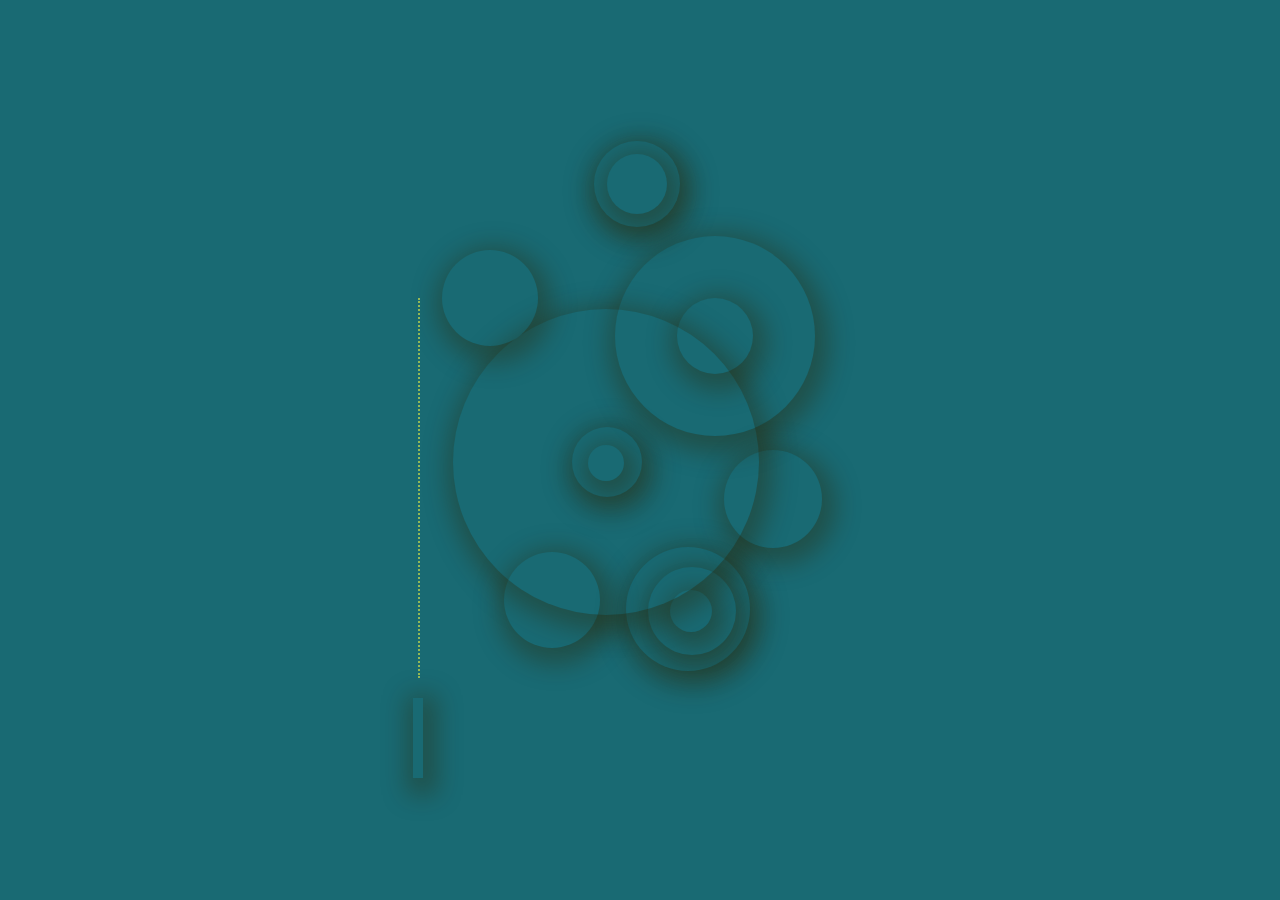
<file: landing/anim.html>
<html>
<body>
	<html><head> 
	<meta charset="utf-8">
	
	<link href="http://fonts.googleapis.com/css?family=Anton" rel="stylesheet" type="text/css">
<style>
	body{
	margin:0px;
	padding:0px;
	overflow:hidden;
	background: #196a73; /* Old browsers */
	background-image:url(http://i.imgur.com/o0vHoWv.gif);
	height:100%;
}
#level{
	width:100%;
	height:1px;
	position:absolute;
	top:50%;
}
#content{
	text-align:center;
	margin-top:-327px;
}
#gears{
	width:478px;
	height:655px;
	position:relative;
	display:inline-block;
	vertical-align:middle;
}
#gears-static{
	background:url(http://i.imgur.com/FgFnjks.png) no-repeat -363px -903px;
	width:329px;
	height:602px;
	position:absolute;
	bottom:5px;
	right:0px;
	opacity:0.4;
}
#title{
	vertical-align:middle;
	color:#9EB7B5;
	width:43%;
	display:inline-block;
}
#title h1{
	font-family: 'PTSansNarrowBold', sans-serif;
	font-size:3.6em;
	text-shadow:rgba(0, 0, 0, 0.36) 7px 7px 10px;
}
#title p{
	font-family: sans-serif;
	font-size:1.2em;
	line-height:148%;
	text-shadow:rgba(0, 0, 0, 0.36) 1px 1px 0px;
}

.shadow{
	-webkit-box-shadow: 4px 7px 25px 10px rgba(43, 36, 0, 0.36);
	-moz-box-shadow: 4px 7px 25px 10px rgba(43, 36, 0, 0.36);
	box-shadow: 4px 7px 25px 10px rgba(43, 36, 0, 0.36);
}

/*gear-system-1*/
#gear15{
	background: url(http://i.imgur.com/FgFnjks.png) no-repeat 0 -993px;
	width: 321px;
	height: 321px;
	position:absolute;
	left:45px;
	top:179px;

	-webkit-animation: rotate-back 24000ms linear infinite;
	-moz-animation: rotate-back 24000ms linear infinite;
	-ms-animation: rotate-back 24000ms linear infinite;
	animation: rotate-back 24000ms linear infinite;
}
#shadow15{
	width:306px;
	height:306px;
	-webkit-border-radius:153px;
	-moz-border-radius:153px;
	border-radius:153px;
	position:absolute;
	left:52px;
	top:186px;
}
#gear14{
	background: url(http://i.imgur.com/FgFnjks.png) no-repeat 0 -856px;
	width: 87px;
	height: 87px;
	position:absolute;
	left:162px;
	top:296px;
}
#shadow14{
	width:70px;
	height:70px;
	-webkit-border-radius:35px;
	-moz-border-radius:35px;
	border-radius:35px;
	position:absolute;
	left:171px;
	top:304px;
}
#gear13{
	background: url(http://i.imgur.com/FgFnjks.png) no-repeat 0 -744px;
	width: 62px;
	height: 62px;
	position:absolute;
	left:174px;
	top:309px;

	-webkit-animation: rotate 8000ms linear infinite;
	-moz-animation: rotate 8000ms linear infinite;
	-ms-animation: rotate 8000ms linear infinite;
	animation: rotate 8000ms linear infinite;
}
#shadow13{
	width:36px;
	height:36px;
	-webkit-border-radius:18px;
	-moz-border-radius:18px;
	border-radius:18px;
	position:absolute;
	left:187px;
	top:322px;
}

/*gear-system-2*/
#gear10{
	background: url(http://i.imgur.com/FgFnjks.png) no-repeat 0 -184px;
	width: 122px;
	height: 122px;
	position:absolute;
	left:175px;
	top:0;

	-webkit-animation: rotate-back 8000ms linear infinite;
	-moz-animation: rotate-back 8000ms linear infinite;
	-ms-animation: rotate-back 8000ms linear infinite;
	animation: rotate-back 8000ms linear infinite;
}
#shadow10{
	width:86px;
	height:86px;
	-webkit-border-radius:43px;
	-moz-border-radius:43px;
	border-radius:43px;
	position:absolute;
	left:193px;
	top:18px;
}
#gear3{
	background: url(http://i.imgur.com/FgFnjks.png) no-repeat 0 -1493px;
	width: 85px;
	height: 84px;
	position:absolute;
	left:194px;
	top:19px;

	-webkit-animation: rotate 10000ms linear infinite;
	-moz-animation: rotate 10000ms linear infinite;
	-ms-animation: rotate 10000ms linear infinite;
	animation: rotate 10000ms linear infinite;
}
#shadow3{
	width:60px;
	height:60px;
	-webkit-border-radius:30px;
	-moz-border-radius:30px;
	border-radius:30px;
	position:absolute;
	left:206px;
	top:31px;
}

/*gear-system-3*/
#gear9{
	background: url(http://i.imgur.com/FgFnjks.png) no-repeat -371px -280px;
	width: 234px;
	height: 234px;
	position:absolute;
	left:197px;
	top:96px;

	-webkit-animation: rotate 12000ms linear infinite;
	-moz-animation: rotate 12000ms linear infinite;
	-ms-animation: rotate 12000ms linear infinite;
	animation: rotate 12000ms linear infinite;
}
#shadow9{
	width:200px;
	height:200px;
	-webkit-border-radius:100px;
	-moz-border-radius:100px;
	border-radius:100px;
	position:absolute;
	left:214px;
	top:113px;
}
#gear7{
	background: url(http://i.imgur.com/FgFnjks.png) no-repeat -371px 0;
	width: 108px;
	height: 108px;
	position:absolute;
	left:260px;
	top:159px;

	-webkit-animation: rotate-back 10000ms linear infinite;
	-moz-animation: rotate-back 10000ms linear infinite;
	-ms-animation: rotate-back 10000ms linear infinite;
	animation: rotate-back 10000ms linear infinite;
}
#shadow7{
	width:76px;
	height:76px;
	-webkit-border-radius:38px;
	-moz-border-radius: 38px;
	border-radius: 38px;
	position:absolute;
	left:276px;
	top:175px;
}

/*gear-system-4*/
#gear6{
	background: url(http://i.imgur.com/FgFnjks.png) no-repeat 0 -1931px;
	width: 134px;
	height: 134px;
	position:absolute;
	left:305px;
	bottom:212px;

	-webkit-animation: rotate-back 10000ms linear infinite;
	-moz-animation: rotate-back 10000ms linear infinite;
	-ms-animation: rotate-back 10000ms linear infinite;
	animation: rotate-back 10000ms linear infinite;
}
#shadow6{
	width:98px;
	height:98px;
	-webkit-border-radius:49px;
	-moz-border-radius: 49px;
	border-radius: 49px;
	position:absolute;
	left:323px;
	bottom:230px;
}
#gear4{
	background: url(http://i.imgur.com/FgFnjks.png) no-repeat 0 -1627px;
	width: 69px;
	height: 69px;
	position:absolute;
	left:337px;
	bottom:245px;

	-webkit-animation: rotate-back 10000ms linear infinite;
	-moz-animation: rotate-back 10000ms linear infinite;
	-ms-animation: rotate-back 10000ms linear infinite;
	animation: rotate-back 10000ms linear infinite;
}

/*gear-system-5*/
#gear12{
	background: url(http://i.imgur.com/FgFnjks.png) no-repeat 0 -530px;
	width: 164px;
	height: 164px;
	position:absolute;
	left:208px;
	bottom:85px;

	-webkit-animation: rotate 8000ms linear infinite;
	-moz-animation: rotate 8000ms linear infinite;
	-ms-animation: rotate 8000ms linear infinite;
	animation: rotate 8000ms linear infinite;
}
#shadow12{
	width:124px;
	height:124px;
	-webkit-border-radius:62px;
	-moz-border-radius:62px;
	border-radius:62px;
	position:absolute;
	left:225px;
	bottom:107px;
}
#gear11{
	background: url(http://i.imgur.com/FgFnjks.png) no-repeat 0 -356px;
	width: 125px;
	height: 124px;
	position:absolute;
	left:228px;
	bottom:105px;

	-webkit-animation: rotate-back 10000ms linear infinite;
	-moz-animation: rotate-back 10000ms linear infinite;
	-ms-animation: rotate-back 10000ms linear infinite;
	animation: rotate-back 10000ms linear infinite;
}
#shadow11{
	width:88px;
	height:88px;
	-webkit-border-radius:44px;
	-moz-border-radius:44px;
	border-radius:44px;
	position:absolute;
	left:247px;
	bottom:123px;
}
#gear8{
	background: url(http://i.imgur.com/FgFnjks.png) no-repeat -371px -158px;
	width: 72px;
	height: 72px;
	position:absolute;
	left:254px;
	bottom:131px;

	-webkit-animation: rotate 6000ms linear infinite;
	-moz-animation: rotate 6000ms linear infinite;
	-ms-animation: rotate 6000ms linear infinite;
	animation: rotate 6000ms linear infinite;
}
#shadow8{
	width:42px;
	height:42px;
	-webkit-border-radius:21px;
	-moz-border-radius: 21px;
	border-radius: 21px;
	position:absolute;
	left:269px;
	bottom:146px;
}

/*gear1*/
#gear1{
	background: url(http://i.imgur.com/FgFnjks.png) no-repeat 0 0;
	width: 135px;
	height: 134px;
	position:absolute;
	left:83px;
	bottom:111px;

	-webkit-animation: rotate-back 10000ms linear infinite;
	-moz-animation: rotate-back 10000ms linear infinite;
	-ms-animation: rotate-back 10000ms linear infinite;
	animation: rotate-back 10000ms linear infinite;
}
#shadow1{
	width:96px;
	height:96px;
	-webkit-border-radius:48px;
	-moz-border-radius:48px;
	border-radius:48px;
	position:absolute;
	left:103px;
	bottom:130px;
}

/*gear-system-6*/
#gear5{
	background: url(http://i.imgur.com/FgFnjks.png) no-repeat 0 -1746px;
	width: 134px;
	height: 135px;
	position:absolute;
	left:22px;
	top:108px;

	-webkit-animation: rotate 10000ms linear infinite alternate;
	-moz-animation: rotate 10000ms linear infinite alternate;
	-ms-animation: rotate 10000ms linear infinite alternate;
	animation: rotate 10000ms linear infinite alternate;
}
#shadow5{
	width:96px;
	height:96px;
	-webkit-border-radius:48px;
	-moz-border-radius:48px;
	border-radius:48px;
	position:absolute;
	left:41px;
	top:127px;
}
#gear2{
	background: url(http://i.imgur.com/FgFnjks.png) no-repeat 0 -1364px;
	width: 80px;
	height: 79px;
	position:absolute;
	left:49px;
	top:136px;

	-webkit-animation: rotate-back 10000ms linear infinite alternate;
	-moz-animation: rotate-back 10000ms linear infinite alternate;
	-ms-animation: rotate-back 10000ms linear infinite alternate;
	animation: rotate-back 10000ms linear infinite alternate;
}

/*weight*/
#weight{
	background: url(http://i.imgur.com/FgFnjks.png) no-repeat -371px -564px;
	width: 34px;
	height: 92px;
	position:absolute;
	left:1px;
	bottom:0;

	-webkit-animation: up 10000ms linear infinite alternate;
	-moz-animation: up 10000ms linear infinite alternate;
	-ms-animation: up 10000ms linear infinite alternate;
	animation: up 10000ms linear infinite alternate;
}
#shadowweight{
	width:10px;
	height:80px;
	position:absolute;
	left:12px;
	bottom:0px;

	-webkit-animation: up 10000ms linear infinite alternate;
	-moz-animation: up 10000ms linear infinite alternate;
	-ms-animation: up 10000ms linear infinite alternate;
	animation: up 10000ms linear infinite alternate;
}

/*chain*/
#chain-circle{
	background: url(http://i.imgur.com/FgFnjks.png) no-repeat -371px -706px;
	width:146px;
	height:147px;
	position:absolute;
	left:17px;
	top:102px;

	-webkit-animation: rotate 10000ms linear infinite alternate;
	-moz-animation: rotate 10000ms linear infinite alternate;
	-ms-animation: rotate 10000ms linear infinite alternate;
	animation: rotate 10000ms linear infinite alternate;
}
#chain{
	width:1px;
	height:380px;
	border-left:2px dotted #C8D94A;
	position:absolute;
	left:17px;
	top:175px;
	opacity:0.7;

	-webkit-animation: collapse 10000ms linear infinite alternate;
	-moz-animation: collapse 10000ms linear infinite alternate;
	-ms-animation: collapse 10000ms linear infinite alternate;
	animation: collapse 10000ms linear infinite alternate;
}

/*ANIMATIONS*/
/*rotate*/
@keyframes "rotate" {
 from {
    -webkit-transform: rotate(0deg);
   	-moz-transform: rotate(0deg);
   	-o-transform: rotate(0deg);
   	-ms-transform: rotate(0deg);
   	transform: rotate(0deg);
 }
 to {
    -webkit-transform: rotate(360deg);
   	-moz-transform: rotate(360deg);
   	-o-transform: rotate(360deg);
   	-ms-transform: rotate(360deg);
   	transform: rotate(360deg);
 }
}

@-moz-keyframes rotate {
 from {
   -moz-transform: rotate(0deg);
   transform: rotate(0deg);
 }
 to {
   -moz-transform: rotate(360deg);
   transform: rotate(360deg);
 }
}

@-webkit-keyframes "rotate" {
 from {
   -webkit-transform: rotate(0deg);
   transform: rotate(0deg);
 }
 to {
   -webkit-transform: rotate(360deg);
   transform: rotate(360deg);
 }
}

@-ms-keyframes "rotate" {
 from {
   -ms-transform: rotate(0deg);
   transform: rotate(0deg);
 }
 to {
   -ms-transform: rotate(360deg);
   transform: rotate(360deg);
 }
}

@-o-keyframes "rotate" {
 from {
   -o-transform: rotate(0deg);
   transform: rotate(0deg);
 }
 to {
   -o-transform: rotate(360deg);
   transform: rotate(360deg);
 }
}
/*rotate-back*/
@keyframes "rotate-back" {
 from {
    -webkit-transform: rotate(0deg);
   	-moz-transform: rotate(0deg);
   	-o-transform: rotate(0deg);
   	-ms-transform: rotate(0deg);
   	transform: rotate(0deg);
 }
 to {
    -webkit-transform: rotate(-360deg);
   	-moz-transform: rotate(-360deg);
   	-o-transform: rotate(-360deg);
   	-ms-transform: rotate(-360deg);
   	transform: rotate(-360deg);
 }
}

@-moz-keyframes rotate-back {
 from {
   -moz-transform: rotate(0deg);
   transform: rotate(0deg);
 }
 to {
   -moz-transform: rotate(-360deg);
   transform: rotate(-360deg);
 }
}

@-webkit-keyframes "rotate-back" {
 from {
   -webkit-transform: rotate(0deg);
   transform: rotate(0deg);
 }
 to {
   -webkit-transform: rotate(-360deg);
   transform: rotate(-360deg);
 }
}

@-ms-keyframes "rotate-back" {
 from {
   -ms-transform: rotate(0deg);
   transform: rotate(0deg);
 }
 to {
   -ms-transform: rotate(-360deg);
   transform: rotate(-360deg);
 }
}

@-o-keyframes "rotate-back" {
 from {
   -o-transform: rotate(0deg);
   transform: rotate(0deg);
 }
 to {
   -o-transform: rotate(-360deg);
   transform: rotate(-360deg);
 }
}
/*weight up*/
@keyframes "up" {
 from {
    bottom: 0px;
 }
 to {
    bottom: 340px;
 }
}

@-moz-keyframes up {
 from {
   bottom: 0px;
 }
 to {
   bottom: 340px;
 }
}

@-webkit-keyframes "up" {
 from {
   bottom: 0px;
 }
 to {
   bottom: 340px;
 }
}

@-ms-keyframes "up" {
 from {
   bottom: 0px;
 }
 to {
   bottom: 340px;
 }
}

@-o-keyframes "up" {
 from {
   bottom: 0px;
 }
 to {
   bottom: 340px;
 }
}
/*chain up and down*/
@keyframes "collapse" {
 from {
    height: 387px;
 }
 to {
    height: 48px;
 }
}

@-moz-keyframes collapse {
 from {
   height: 387px;
 }
 to {
   height: 48px;
 }
}

@-webkit-keyframes "collapse" {
 from {
   height: 387px;
 }
 to {
   height: 48px;
 }
}

@-ms-keyframes "collapse" {
 from {
   height: 387px;
 }
 to {
   height: 48px;
 }
}

@-o-keyframes "collapse" {
 from {
   height: 387px;
 }
 to {
   height: 48px;
 }
}

/* Generated by Font Squirrel (http://www.fontsquirrel.com) on March 31, 2012 09:35:53 AM America/New_York */
@font-face {
    font-family: 'PTSansNarrowBold';
    src: url('font/PTN77F-webfont.eot');
    src: url('font/PTN77F-webfontd41d.eot?#iefix') format('embedded-opentype'),
         url('font/PTN77F-webfont.woff') format('woff'),
         url('font/PTN77F-webfont.ttf') format('truetype'),
         url('font/PTN77F-webfont.svg#PTSansNarrowBold') format('svg');
    font-weight: normal;
    font-style: normal;
}
</style>
</head> 

<body>
	<div id="level">
		<div id="content">
			<div id="gears">
				<div id="gears-static"></div>
				<div id="gear-system-1">
					<div class="shadow" id="shadow15"></div>
					<div id="gear15"></div>
					<div class="shadow" id="shadow14"></div>
					<div id="gear14"></div>
					<div class="shadow" id="shadow13"></div>
					<div id="gear13"></div>
				</div>
				<div id="gear-system-2">
					<div class="shadow" id="shadow10"></div>
					<div id="gear10"></div>
					<div class="shadow" id="shadow3"></div>
					<div id="gear3"></div>
				</div>
				<div id="gear-system-3">
					<div class="shadow" id="shadow9"></div>
					<div id="gear9"></div>
					<div class="shadow" id="shadow7"></div>
					<div id="gear7"></div>
				</div>
				<div id="gear-system-4">
					<div class="shadow" id="shadow6"></div>
					<div id="gear6"></div>
					<div id="gear4"></div>
				</div>
				<div id="gear-system-5">
					<div class="shadow" id="shadow12"></div>
					<div id="gear12"></div>
					<div class="shadow" id="shadow11"></div>
					<div id="gear11"></div>
					<div class="shadow" id="shadow8"></div>
					<div id="gear8"></div>
				</div>
				<div class="shadow" id="shadow1"></div>
				<div id="gear1"></div>
				<div id="gear-system-6">
					<div class="shadow" id="shadow5"></div>
					<div id="gear5"></div>
					<div id="gear2"></div>
				</div>
				<div class="shadow" id="shadowweight"></div>
				<div id="chain-circle"></div>
				<div id="chain"></div>
				<div id="weight"></div>
			</div>
		</div>
	</div>

</body></html>

</body>
</html>
</file>
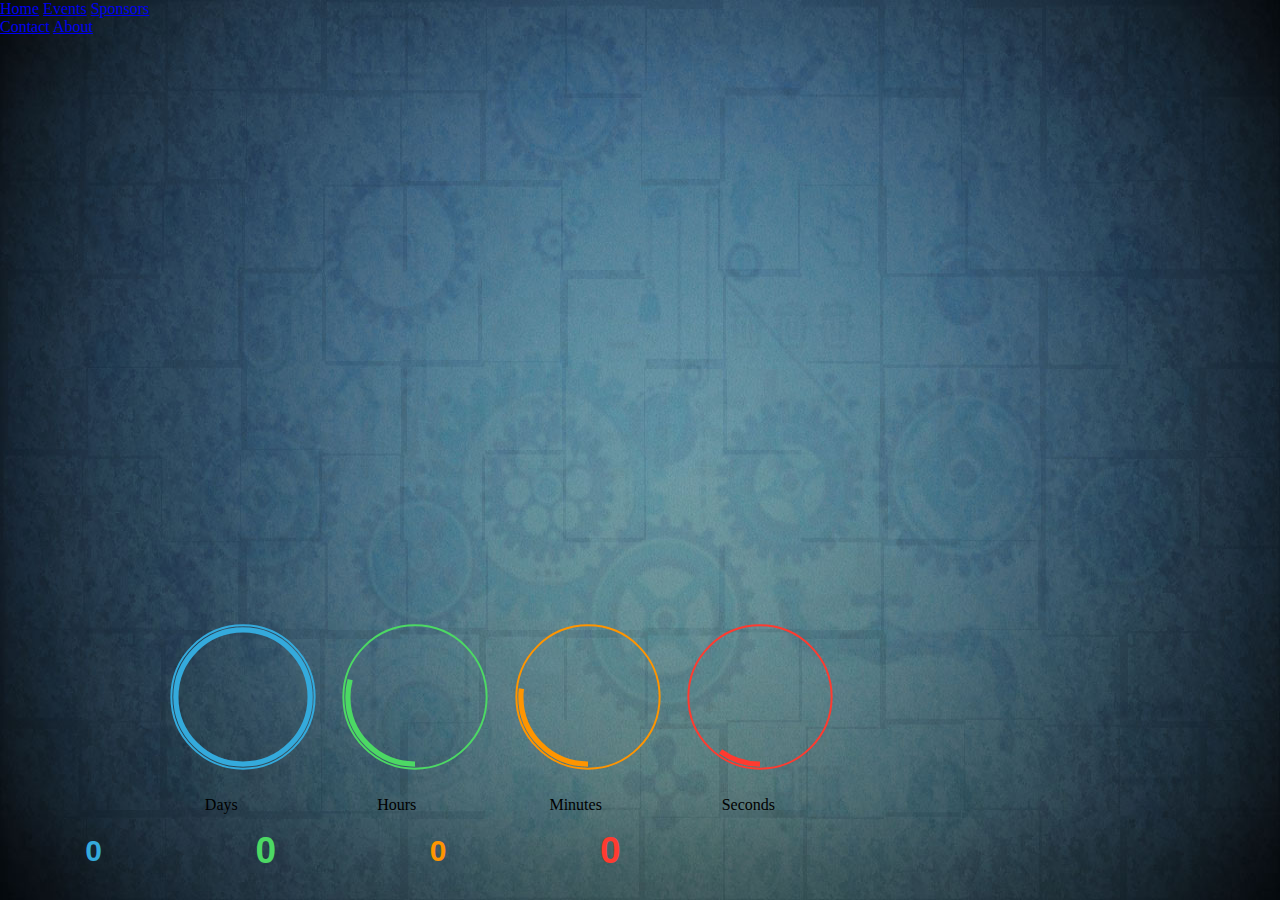
<file: landing/index_.html>
<!DOCTYPE html>
<html>
<head>
	<title>Landing page</title>
	<!--- scripts
	<script src="http://ajax.googleapis.com/ajax/libs/jquery/1.7.0/jquery.min.js"></script>-->
	<script type="text/javascript" src="js/jquery-1.7.min.js"></script>
    <script src="js/jquery.knob.js"></script>
	<script src="js/jquery.ccountdown.js"></script>
	<script src="js/init.js"></script>
	<!-- styles-->
	<link rel="stylesheet" type="text/css" href="css/index.css">
	<link rel="stylesheet" type="text/css" href="css/animate.css">

</head>
	<body>
	<img src="img/blue.jpg" style="width:100%;height:100%;position:absolute;z-index:-1"/>
	<navbar>
	<div class='ribbon' id="firstset">
    <a href='#' id="" onclick=goto('home')><span id="option1">Home</span></a>
    <a href='#' id="events" onclick=goto('events')><span id="option2">Events</span></a>
    <a href='#'  id="sponsors" onclick=goto('sponsors')><span id="option3">Sponsors</span></a>

	</div>
	 
<div class='ribbon' id="secondset">
    <a  id="chevron"></a>
    <a href='#' id="contact" onclick=goto('contact')><span id="option4">Contact</span></a>
    <a href='#' id="about" onclick=goto('about')><span id="option5">About</span></a>
</div>
		
	</navbar>
		
							
							<div class="countdown">
								<div class="ccounter">
								 <ul class="row count-down">                       
        <li class="col-md-3 col-sm-6">   
          <input class="knob days" data-readonly=true data-min="0" data-max="365" data-width="150" data-height="150" data-thickness="0.07" data-fgcolor="#34aadc" data-bgColor="#e1e2e6" data-angleOffset="180" data-skin="tron">
          <span id="days-title" class="clock">Days</span>
        </li>    
        <li class="col-md-3 col-sm-6"> 
          <input class="knob hour" data-readonly=true data-min="0" data-max="24" data-width="150" data-height="150" data-thickness="0.07" data-fgcolor="#4cd964" data-bgColor="#e1e2e6" data-angleOffset="180" data-skin="tron">
          <span id="hours-title" class="clock">Hours</span>
        </li>    
        <li class="col-md-3 col-sm-6"> 
          <input class="knob minute" data-readonly=true data-min="0" data-max="200" data-width="150" data-height="150" data-thickness="0.07" data-fgcolor="#ff9500" data-bgColor="#e1e2e6" data-angleOffset="180" data-skin="tron">
          <span id="mins-title" class="clock">Minutes</span>
        </li>    
        <li class="col-md-3 col-sm-6"> 
          <input class="knob second" data-readonly=true data-min="0" data-max="60" data-width="150" data-height="150" data-thickness="0.07" data-fgcolor="#ff3b30" data-bgColor="#e1e2e6" data-angleOffset="180" data-skin="tron">
          <span id="secs-title" class="clock">Seconds</span>
        </li>                
      </ul>        
								</div>
							</div>





<div class="animated hidden fadeOutDownBig events">
	


</div>

<div class="animated hidden fadeOutDownBig sponsors">
	<center><h2 class="sponsheading">Previous Sponsors</h2><hr><center>
	<div class="sponslogo1" ><img src="sponsimg/harshaes.jpg"/></div >
	<div class="sponslogo2" ><img src="sponsimg/AVOCarbon.jpg"/></div>
	<div class="sponslogo3" ><img src="sponsimg/lg.jpg"/></div>
	<div class="sponslogo4" ><img src="sponsimg/indian.png"/></div>
	<div class="sponslogo5" ><img src="sponsimg/2019.png"/></div>
	<div class="sponslogo6" ><img src="sponsimg/alstrut.jpg"/></div>
	<div class="sponslogo7" ><img src="sponsimg/expertshub.jpg"/></div>
	<div class="sponslogo8" ><img src="sponsimg/robospons.png"/></div>
	<div class="sponslogo9" ><img src="sponsimg/mmfestlogo.jpg"/></div>
	<div class="sponslogo10" ><img src="sponsimg/solidworks.png"/></div>

</div>
<div class="animated hidden fadeOutDownBig contact">
	


</div>
<div class="animated hidden fadeOutDownBig about">
	


</div>
				
			
	
		<script>
			
			$(".ccounter").ccountdown(2015,03,12,'00:00');
			var previous="home";
function goto(event)
{

	if(previous!=event)
	{
	 $('#'+event).children().addClass('active');
	 $('#'+previous).children().removeClass('active');
	 $('.'+previous).toggleClass('hidden');	
	 $('.'+previous).toggleClass("fadeOutDownBig");	
	 $('.'+previous).removeClass('fadeInDownBig');
     $('.'+event).addClass("fadeInDownBig");
	 $('.'+event).toggleClass("fadeOutDownBig");
	 $('.'+event).toggleClass('hidden');
	 previous=event;
	}
		}
		</script>
	</body>
</html>
</file>
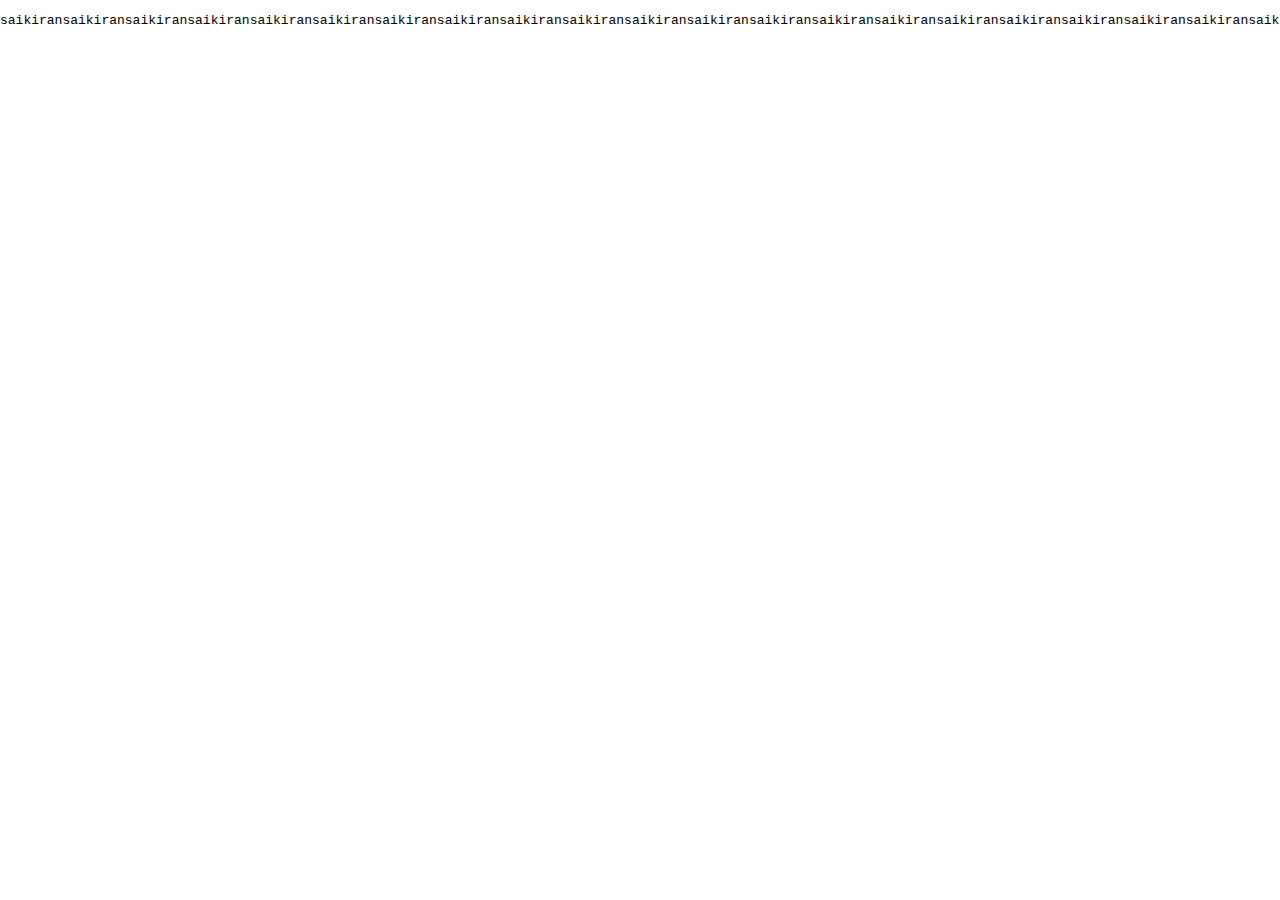
<file: landing/three.html>
<!DOCTYPE html>
<html lang="en">
	<head>
		<style>
			body {
				font-family: Monospace;
				background-color: transparent;
				margin: 0px;
				overflow: hidden;
			}
		</style>
	</head>
	<body>

<p>
	[base64]</p>
<script src="http://threejs.org/build/three.min.js"></script>
<script src="http://threejs.org/examples/js/libs/stats.min.js"></script>

<script>

			var container, stats;
			var camera, scene, raycaster, renderer, parentTransform, sphereInter;

			var mouse = new THREE.Vector2();
			var radius = 100, theta = 0;

			var currentIntersected;

			init();
			animate();

			function init() {

				container = document.createElement( 'div' );
				document.body.appendChild( container );

				var info = document.createElement( 'div' );
				info.style.position = 'absolute';
				info.style.top = '10px';
				info.style.width = '100%';
				info.style.textAlign = 'center';
				
				

				camera = new THREE.PerspectiveCamera( 70, window.innerWidth / window.innerHeight, 1, 10000 );

				scene = new THREE.Scene();

				var geometry = new THREE.SphereGeometry( 5 );
				var material = new THREE.MeshBasicMaterial( { color: 0xff0000 } );
				var geometry = new THREE.Geometry();
				var point = new THREE.Vector3();
				var direction = new THREE.Vector3();
				for ( var i = 0; i < 50; i ++ ) {

					direction.x += Math.random() - 0.5;
					direction.y += Math.random() - 0.5;
					direction.z += Math.random() - 0.5;
					direction.normalize().multiplyScalar( 10 );

					point.add( direction );

					geometry.vertices.push( point.clone() );

				}

				parentTransform = new THREE.Object3D();
				parentTransform.position.x = Math.random() * 40 - 20;
				parentTransform.position.y = Math.random() * 40 - 20;
				parentTransform.position.z = Math.random() * 40 - 20;

				parentTransform.rotation.x = Math.random() * 2 * Math.PI;
				parentTransform.rotation.y = Math.random() * 2 * Math.PI;
				parentTransform.rotation.z = Math.random() * 2 * Math.PI;

				parentTransform.scale.x = Math.random() + 0.5;
				parentTransform.scale.y = Math.random() + 0.5;
				parentTransform.scale.z = Math.random() + 0.5;

				for ( var i = 0; i < 50; i ++ ) {

					var type = Math.random() > 0.5 ? THREE.LineStrip : THREE.LinePieces;
					var object = new THREE.Line( geometry, new THREE.LineBasicMaterial( { color: Math.random() * 0xffffff } ), type );

					object.position.x = Math.random() * 400 - 200;
					object.position.y = Math.random() * 400 - 200;
					object.position.z = Math.random() * 400 - 200;

					object.rotation.x = Math.random() * 2 * Math.PI;
					object.rotation.y = Math.random() * 2 * Math.PI;
					object.rotation.z = Math.random() * 2 * Math.PI;

					object.scale.x = Math.random() + 0.5;
					object.scale.y = Math.random() + 0.5;
					object.scale.z = Math.random() + 0.5;

					parentTransform.add( object );

				}

				scene.add( parentTransform );

				raycaster = new THREE.Raycaster();
				raycaster.linePrecision = 1;

				renderer = new THREE.WebGLRenderer( { alpha: true } );
				//var renderer = new THREE.WebGLRenderer( { alpha: true } );
				renderer.setClearColor( 0x000000, 0  );
				renderer.setPixelRatio( window.devicePixelRatio );
				renderer.setSize( window.innerWidth, window.innerHeight );
				container.appendChild(renderer.domElement);


				document.addEventListener( 'mousemove', onDocumentMouseMove, false );

				//

				window.addEventListener( 'resize', onWindowResize, false );

			}

			function onWindowResize() {

				camera.aspect = window.innerWidth / window.innerHeight;
				camera.updateProjectionMatrix();

				renderer.setSize( window.innerWidth, window.innerHeight );

			}

			function onDocumentMouseMove( event ) {

//				event.preventDefault();

//				mouse.x = ( event.clientX / window.innerWidth ) * 2 - 1;
//				mouse.y = - ( event.clientY / window.innerHeight ) * 2 + 1;

			}

			//

			function animate() {

				requestAnimationFrame( animate );

				render();
				

			}

			function render() {

				theta += 0.1;

				camera.position.x = radius * Math.sin( THREE.Math.degToRad( theta ) );
				camera.position.y = radius * Math.sin( THREE.Math.degToRad( theta ) );
				camera.position.z = radius * Math.cos( THREE.Math.degToRad( theta ) );
				camera.lookAt( scene.position );
				camera.updateMatrixWorld();
				// find intersections
				raycaster.setFromCamera( mouse, camera );
				var intersects = raycaster.intersectObjects( parentTransform.children, true);
				if ( intersects.length > 0 ) {
					if ( currentIntersected !== undefined ) {
						currentIntersected.material.linewidth = 1;
					}
					currentIntersected = intersects[ 0 ].object;
					currentIntersected.material.linewidth = 5;
					//sphereInter.visible = true;
					//sphereInter.position.copy( intersects[ 0 ].point );
				} else {
					if ( currentIntersected !== undefined ) {
						currentIntersected.material.linewidth = 1;
					}
					currentIntersected = undefined;
					//sphereInter.visible = false;

				}

				renderer.render( scene, camera );

			}

		</script>

	</body>
</html>
</file>
<file: landing/css/index.css>
body
{
	margin:0px;
	background: #bdc3c7;
	//background-image: url('../img/blue.jpg');
	width: 100%;
	height: 100%;
	z-index: 0;
	margin: 0px;
	overflow: hidden;

}

.countdown li{
		display: inline-block;
		width:19%;
	}
.clock
	{
		position: relative;
		left: 10%;
		bottom:-20px;
	}
.countdown
{
	position: absolute;
	bottom: 10%;
	left: 10%;
	z-index: -1;
}
.sponsors,.about,.contact,.events
{
	z-index: -1;
	position: absolute;
	top:0%;
	width: 100%;
	height: 100%;
	left: 0%;
	
}
.events
{
	background: red;
}
.sponsors
{
	background: #DDF5DF;
}
.about
{
	background:#2ecc71;
}
.contact
{
	background: #3498db;
	background-image: url('../img/contact.png');
}

.hidden
{
	display: none;
}



.sponsheading{	
				position: relative;
				margin-top: 10%;
				font-family: Rockwell, Serif;
				font-size: 2em;
			}
hr { 
    display: block;
    margin-top: 0.5em;
    margin-bottom: 0.5em;
    margin-left: 30%;
    margin-right: 30%;
    border-style: solid;
    border-width: 1px;
}
.sponsors img{
				width: 250px;
				height:auto;
			}
.sponslogo1{
	
	position: absolute;
	left:5%;top:35%;
	}
.sponslogo1 img{
				width: 200px;
				height:auto;
			}
.sponslogo2{
	position: absolute;
	left:20%;top:55%;
}
.sponslogo3{
	position: absolute;
	left:35%;top:35%;
	z-index:-1;
}
.sponslogo4{
	position: absolute;
	left:55%;top:45%;
}
.sponslogo5{
	position: absolute;
	left:75%;top:45%;
}
.sponslogo6{
	position: absolute;
	left:5%;top:75%;
}
.sponslogo7{
	position: absolute;
	left:22.5%;top:65%;
}

.sponslogo7 img{
				width: 180px;
				height:auto;
			}
.sponslogo8{
	position: absolute;
	left:37.5%;top:80%;
	z-index:1;
}
.sponslogo9{
	position: absolute;
	left:56%;top:75%;
	z-index:0;
}
.sponslogo10{
	position: absolute;
	left:75%;top:75%;
	z-index:-1;
}

.logo
{
	width: 50%;
position: absolute;
z-index: 0;
left: 22%;
top: 10%;
}
.animated
{
	z-index:1;
}

#googleMap{
position: absolute;
display: block;
top: 35%;
opacity: 0;
left: 200px;
width: 300px;
height: 300px !important;
overflow: hidden;
transform: translateZ(0px);
background-color: rgb(229, 227, 223);
opacity:0;
z-index: 10;
}

.navbar
{
top: 20%;
position: absolute;
left: 10%;
}




ul.form {
		position:absolute;
		background:#fff;
		width:15%;
		margin:auto;
		padding:0;
		list-style: none;
		overflow:hidden;
		z-index: 10;
		-webkit-border-radius: 5px;
		-moz-border-radius: 5px;
		border-radius: 5px;	
		left: 6%;
		top: 20%;
		-webkit-box-shadow: 1px 1px 10px rgba(0, 0, 0, 0.1);
		-moz-box-shadow: 1px 1px 10px rgba(0, 0, 0, 0.1);
		box-shadow:  1px 1px 10px rgba(0, 0, 0, 0.1);	
	}

	.form li a {
		border: 1px solid transparent;
		background: rgb(235, 239, 240);;
		width:225px;
		padding-left:20px;
		height:50px;
		line-height:50px;
		display:block;
		overflow:hidden;
		position:relative;
		text-decoration:none;
		text-transform:uppercase;
		font-size:14px;
		color:#686868;
		
		-webkit-transition:all 0.2s linear;
		-moz-transition:all 0.2s linear;
		-o-transition:all 0.2s linear;
		transition:all 0.2s linear;			
	}

	.form li a:hover {
		background:#efefef;
	}

	.form li a#events{
		border-left:5px solid #008747;
	}

	.form li a#sponsors {
			border-left:5px solid #fecf54;
	}
		
	.form li a#contact {
			border-left:5px solid #cf2130;
	}

	.form li a#about {
			border-left:5px solid #BF55EC;
	}	

	.form li:first-child a:hover, .form li:first-child a {
		-webkit-border-radius: 5px 5px 0 0;
		-moz-border-radius: 5px 5px 0 0;
		border-radius: 5px 5px 0 0;
	}

	.form li:last-child a:hover, .form li:last-child a {
		-webkit-border-radius: 0 0 5px 5px;
		-moz-border-radius: 0 0 5px 5px;
		border-radius: 0 0 5px 5px;
	}

	.form li a:hover i {
		color:#ea4f35;
	}

	.form i {
		margin-right:15px;
		
		-webkit-transition:all 0.2s linear;
		-moz-transition:all 0.2s linear;
		-o-transition:all 0.2s linear;
		transition:all 0.2s linear;	
	}

	.form em {
		font-size: 10px;
		background: #ea4f35;
		padding: 3px 5px;
		-webkit-border-radius: 10px;
		-moz-border-radius: 10px;
		border-radius: 10px;		
		font-style: normal;
		color: #fff;
		margin-top: 17px;
		margin-right: 15px;
		line-height: 10px;
		height: 10px;		
		float:right;
	}

	.form li.selected a {
		background:#fbfbfb;
	}

	h1 {
		color:#fff;
		margin:0 auto;
		margin-top:120px;
		margin-bottom:40px;
		font-size:30px;
		width:300px;
		text-align:center;
	}
	
	p {
		text-align:center;
		position:absolute;
		width:100%;
		bottom:0;
		font-size:12px;
		font-family:Arial, Helvetica;
		color:#fff;
		text-transform:uppercase;
	}
	p a {
		color:#fff;
		text-decoration:none;
	}
</file>
